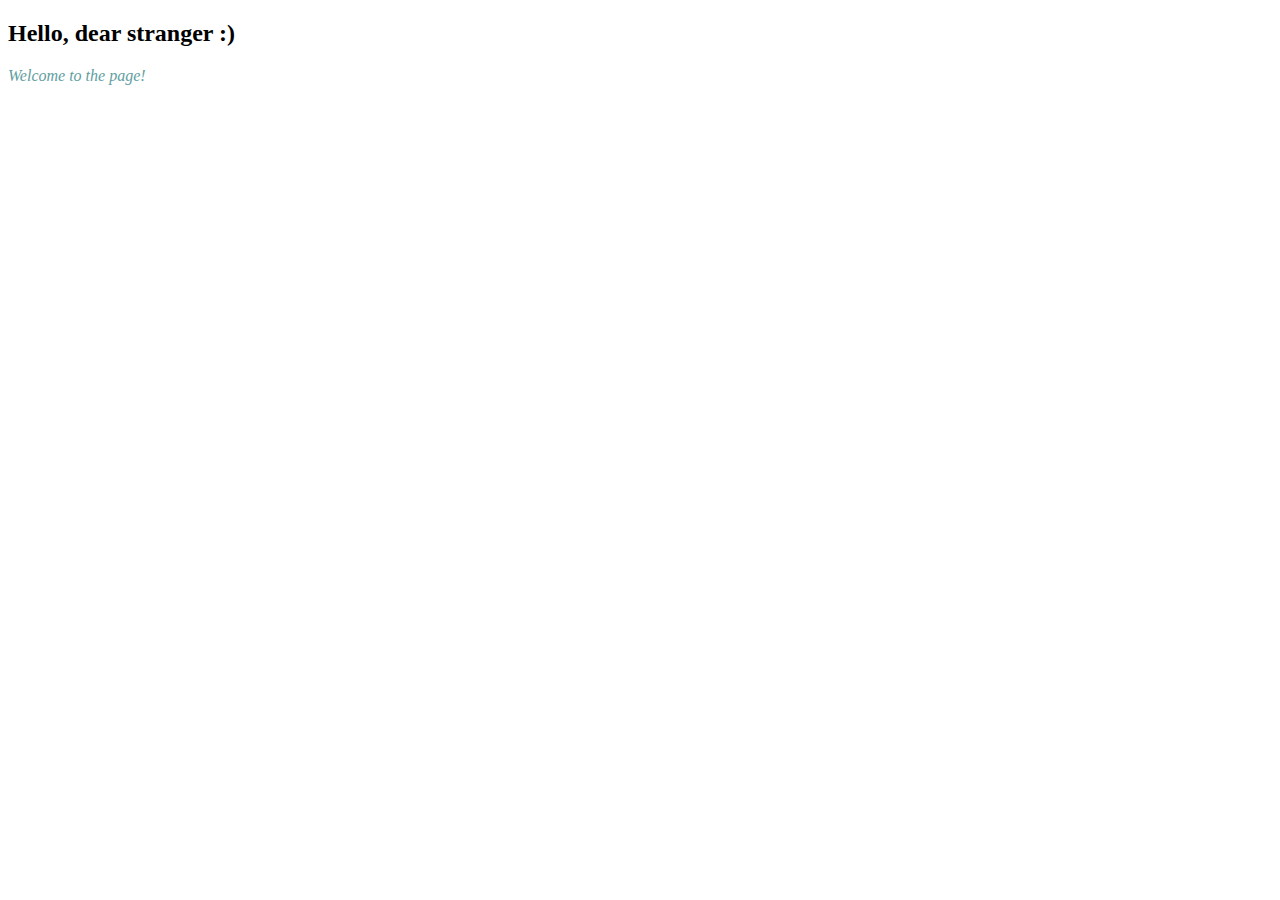
<file: AspDotNetLab1/wwwroot/index.html>
﻿<!DOCTYPE html>
<html>
<head>
    <meta charset="utf-8" />
    <title></title>
    <link href="style.css" rel="stylesheet" />
</head>
<body>
    <h2>Hello, dear stranger :)</h2>
    <div class="welcome">Welcome to the page!</div>
</body>
</html>
</file>
<file: AspDotNetLab1/wwwroot/style.css>
﻿.welcome {
    color: cadetblue;
    font-style: italic;
}
</file>
